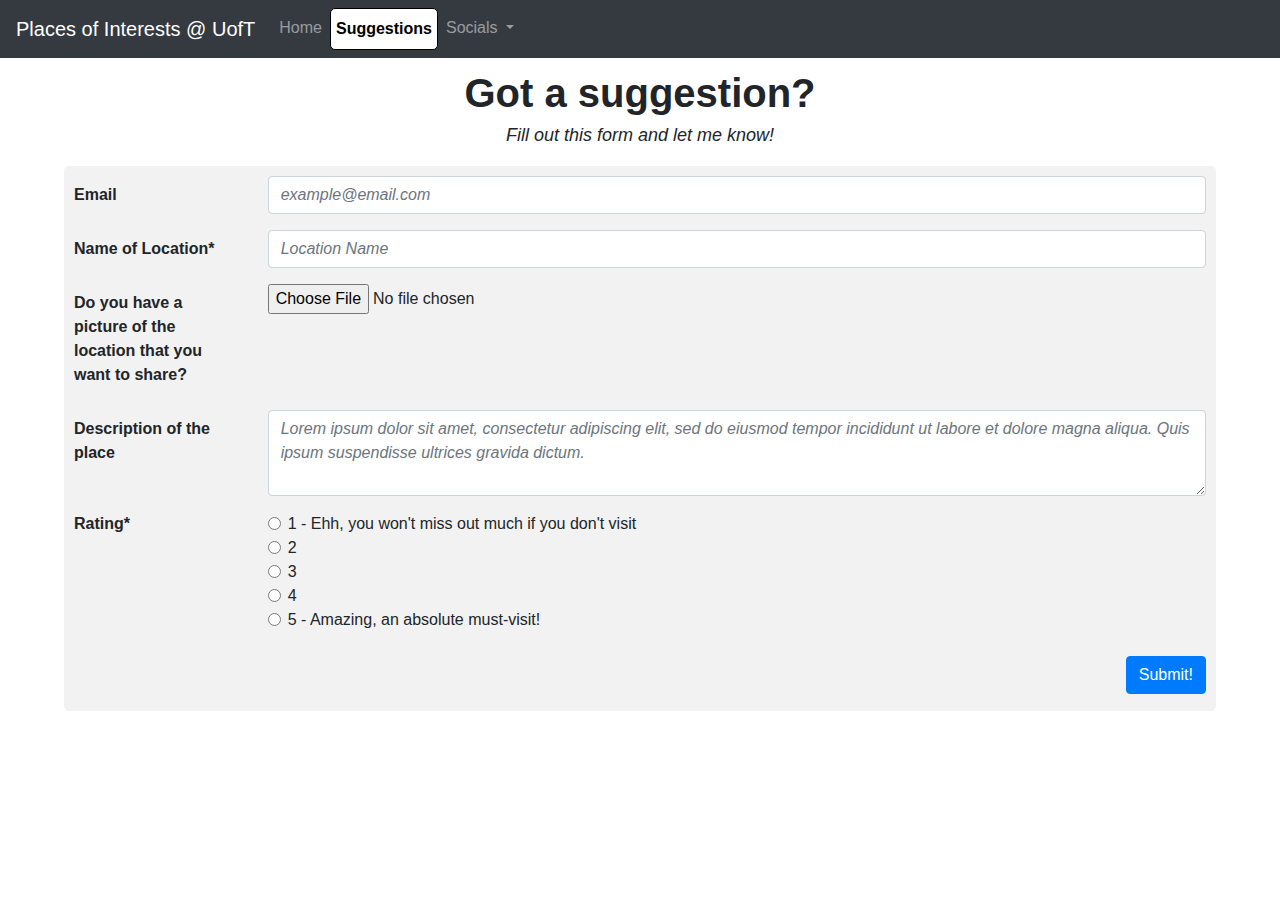
<file: suggestions.html>
<!-----------------------------------------------------------------------------
  Suggestion page for website.
  Built with Bootstrap v4.0.
  Bootstrap v4.0 Reference: https://getbootstrap.com/docs/4.0/
  Created by Jia Hao Choo for GGR472 Lab 1 (Winter 2024)
------------------------------------------------------------------------------>

<!DOCTYPE html>
<html lang="en">
  <head>
    <meta charset="UTF-8" />
    <meta
      name="viewport"
      content="width=device-width, initial-scale=1, shrink-to-fit=no"
    />
    <!--Setting title and icon for browser tab-->
    <title>Places of Interests @ UofT</title>
    <link rel="icon" type="image/x-icon" href="./images/favicon.ico" />
    <!--Connecting Bootstrap v4.0 css-->
    <link
      rel="stylesheet"
      href="https://cdn.jsdelivr.net/npm/bootstrap@4.0.0/dist/css/bootstrap.min.css"
      integrity="sha384-Gn5384xqQ1aoWXA+058RXPxPg6fy4IWvTNh0E263XmFcJlSAwiGgFAW/dAiS6JXm"
      crossorigin="anonymous"
    />
    <!--Connectin custom stylesheet-->
    <link rel="stylesheet" href="./style.css" />
    <!--Connecting FontAwesome icons-->
    <link
      rel="stylesheet"
      href="https://cdnjs.cloudflare.com/ajax/libs/font-awesome/4.7.0/css/font-awesome.min.css"
    />
  </head>
  <body>
    <!--Navigation bar using Bootstrap
    (https://getbootstrap.com/docs/4.0/components/navbar/)-->
    <nav class="navbar navbar-expand-lg navbar-dark bg-dark">
      <!--Website title in nav bar name-->
      <a class="navbar-brand" href="index.html">Places of Interests @ UofT</a>
      <button
        class="navbar-toggler"
        type="button"
        data-toggle="collapse"
        data-target="#navbarSupportedContent"
        aria-controls="navbarSupportedContent"
        aria-expanded="false"
        aria-label="Toggle navigation"
      >
        <span class="navbar-toggler-icon"></span>
      </button>
      <div class="collapse navbar-collapse" id="navbarSupportedContent">
        <ul class="navbar-nav mr-auto">
          <li class="nav-item">
            <!--Link to home page-->
            <a class="nav-link" href="./index.html">Home</a>
          </li>
          <li class="nav-item active">
            <!--Link to suggestion page-->
            <a class="nav-link" id="current" href="./suggestions.html"
              >Suggestions</a
            >
          </li>
          <li class="nav-item dropdown">
            <!--Dropdown links to socials-->
            <a
              class="nav-link dropdown-toggle"
              href="#"
              id="navbarDropdown"
              role="button"
              data-toggle="dropdown"
              aria-haspopup="true"
              aria-expanded="false"
            >
              Socials
            </a>
            <div class="dropdown-menu" aria-labelledby="navbarDropdown">
              <!--Should open these links in an external page-->
              <a
                class="dropdown-item"
                href="https://www.facebook.com/"
                target="_blank"
                >Facebook</a
              >
              <a
                class="dropdown-item"
                href="https://www.instagram.com/?hl=en"
                target="_blank"
                >Instagram</a
              >
              <a
                class="dropdown-item"
                href="https://www.tiktok.com/"
                target="_blank"
                >Tiktok</a
              >
            </div>
          </li>
        </ul>
      </div>
    </nav>

    <!--Headers section-->
    <div class="header">
      <!--A fun hidden animation for header h1 with a Bootstrap tooltip 
        (https://getbootstrap.com/docs/4.0/components/tooltips/) message 
        after hoverring on it for about 2s. -->
      <h1
        data-toggle="tooltip"
        data-placement="bottom"
        title="Enjoy the animation!"
      >
        Got a suggestion?
      </h1>
      <h2>Fill out this form and let me know!</h2>
    </div>

    <!--Main content section-->
    <div class="main">
      <!--Suggestion form using Bootstrap
        (https://getbootstrap.com/docs/4.0/components/forms/)
        Form has a horizontal layout, but will change to vertical layout for 
        small/medium screen sizes -->
      <form id="suggestion-form">
        <!--Email field-->
        <div class="form-group row">
          <label for="inputEmail" class="col-lg-2 col-form-label">Email</label>
          <div class="col-lg-10">
            <input
              type="email"
              class="form-control"
              id="inputEmail"
              placeholder="example@email.com"
            />
          </div>
        </div>
        <!--Name of location field (required)-->
        <div class="form-group row">
          <label for="inputLocationName" class="col-lg-2 col-form-label"
            >Name of Location*</label
          >
          <div class="col-lg-10">
            <input
              class="form-control"
              id="inputLocationName"
              placeholder="Location Name"
              required
            />
          </div>
        </div>
        <!--User picture of location field-->
        <div class="form-group row">
          <label for="inputFile" class="col-lg-2 col-form-label"
            >Do you have a picture of the location that you want to
            share?</label
          >
          <div class="col-lg-10">
            <input
              type="file"
              class="form-control-file"
              id="inputFile"
              placeholder="Location Name"
            />
          </div>
        </div>
        <!--Description of place field-->
        <div class="form-group row">
          <label for="inputDescription" class="col-lg-2 col-form-label"
            >Description of the place</label
          >
          <div class="col-lg-10">
            <textarea
              class="form-control"
              id="inputDescription"
              rows="3"
              placeholder="Lorem ipsum dolor sit amet, consectetur adipiscing elit, sed do eiusmod tempor incididunt ut labore et dolore magna aliqua. Quis ipsum suspendisse ultrices gravida dictum."
            ></textarea>
          </div>
        </div>
        <!--User rating field (required)-->
        <fieldset class="form-group">
          <div class="row">
            <legend class="col-form-label col-lg-2 pt-0">Rating*</legend>
            <!--Individual rating's radiobuttons-->
            <div class="col-lg-10">
              <div class="form-check">
                <input
                  class="form-check-input"
                  type="radio"
                  name="ratings"
                  id="rating1"
                  value="1"
                  required
                />
                <label class="form-check-label" for="rating1">
                  1 - Ehh, you won't miss out much if you don't visit
                </label>
              </div>
              <div class="form-check">
                <input
                  class="form-check-input"
                  type="radio"
                  name="ratings"
                  id="rating2"
                  value="2"
                  required
                />
                <label class="form-check-label" for="rating2"> 2 </label>
              </div>
              <div class="form-check">
                <input
                  class="form-check-input"
                  type="radio"
                  name="ratings"
                  id="rating3"
                  value="3"
                  required
                />
                <label class="form-check-label" for="rating3"> 3 </label>
              </div>
              <div class="form-check">
                <input
                  class="form-check-input"
                  type="radio"
                  name="ratings"
                  id="rating4"
                  value="4"
                  required
                />
                <label class="form-check-label" for="rating4"> 4 </label>
              </div>
              <div class="form-check">
                <input
                  class="form-check-input"
                  type="radio"
                  name="ratings"
                  id="rating5"
                  value="5"
                  required
                />
                <label class="form-check-label" for="rating5">
                  5 - Amazing, an absolute must-visit!
                </label>
              </div>
            </div>
          </div>
        </fieldset>
        <div class="form-group row text-right">
          <div class="col-sm-12">
            <button type="submit" class="btn btn-primary">Submit!</button>
          </div>
        </div>
      </form>
    </div>

    <!--Connecting Bootstrap v4.0 js-->
    <script
      src="https://code.jquery.com/jquery-3.2.1.slim.min.js"
      integrity="sha384-KJ3o2DKtIkvYIK3UENzmM7KCkRr/rE9/Qpg6aAZGJwFDMVNA/GpGFF93hXpG5KkN"
      crossorigin="anonymous"
    ></script>
    <script
      src="https://cdn.jsdelivr.net/npm/popper.js@1.12.9/dist/umd/popper.min.js"
      integrity="sha384-ApNbgh9B+Y1QKtv3Rn7W3mgPxhU9K/ScQsAP7hUibX39j7fakFPskvXusvfa0b4Q"
      crossorigin="anonymous"
    ></script>
    <script
      src="https://cdn.jsdelivr.net/npm/bootstrap@4.0.0/dist/js/bootstrap.min.js"
      integrity="sha384-JZR6Spejh4U02d8jOt6vLEHfe/JQGiRRSQQxSfFWpi1MquVdAyjUar5+76PVCmYl"
      crossorigin="anonymous"
    ></script>

    <!--Connecting custom js-->
    <script src="./script.js"></script>
  </body>
</html>
</file>
<file: style.css>
/** ========================================================================= */
/** This stylesheet is used for both index.html and suggestions.html          */
/** Created by Jia Hao Choo for GGR472 Lab 1 (Winter 2024)                    */
/** ========================================================================= */

/** Styling to indicate current page item in nav bar with 
bolded text in white background with rounded corner*/
#current {
  font-weight: bold;
  background-color: white;
  color: black;
  border: 1px solid black;
  border-radius: 5px;
  height: fit-content;
  width: fit-content;
  padding-left: 5px;
  padding-right: 5px;
}

/** Styling for header section which should always be centered */
.header {
  text-align: center;
  margin-top: 8pt;
  margin-bottom: 10pt;

  /** h1 Styling under header */
  h1 {
    font-weight: bold;
    font-family: Verdana, sans-serif; /** Priority for Verdana font, else default sans-serif */
  }

  /** animation when h1 is hovered over */
  h1:hover {
    animation-name: colorchange;
    animation-delay: 2s;
    animation-duration: 5s;
    animation-iteration-count: infinite;
  }

  /** h2 Styling under header */
  h2 {
    font-style: italic;
    font-family: Verdana, sans-serif; /** Priority for Verdana font, else default sans-serif */
    font-size: large;
  }
}

.main {
  /** Styling for parapraph inside the main section */
  p {
    text-align: center;
    margin-left: auto;
    margin-right: auto;
    width: 90%;
  }

  /** Styling for the buttons inside the main section */
  .btn {
    font-family: Verdana, sans-serif; /** Priority for Verdana font, else default sans-serif */
    margin-top: 8px;
  }

  /** Styling for outro paragraph before footer */
  .outro {
    height: 90px;
  }

  /** Styling for the form inside the main section */
  form {
    margin-top: 20px;
    margin-left: auto;
    margin-right: auto;
    width: 90%;
    border-radius: 5px;
    padding: 10px 10px 1px 10px;
    background-color: rgba(211, 211, 211, 0.3);
    height: fit-content;

    /** Styling for the form labels */
    .col-form-label {
      font-weight: bold;
    }

    /** Styling for the form input placeholder values */
    input::placeholder,
    textarea::placeholder {
      font-style: italic;
    }
  }
}

/** Styling for carousel */
.carousel {
  margin-left: auto;
  margin-right: auto;
  margin-bottom: 10px;
  width: 95%;
  height: 90%;

  /** Styling for carousel captions */
  .carousel-caption {
    text-shadow: 0px 1px 2px #000000;

    h5 {
      font-size: 0.9rem;
    }

    p {
      font-size: 0.75rem;
    }

    i {
      font-size: 1.75rem;
    }
  }

  /** Styling for carousel images */
  img {
    border-radius: 5px;
  }

  /** Carousel controls buttons should have a black
    background with 30% transparency when hovered over */
  .carousel-control:hover {
    background-color: rgba(0, 0, 0, 0.3);
  }
}

/** Styling for the reaction (like/dislike) buttons*/
.reaction-button {
  cursor: pointer; /** Indicates that the button is clickable */
  margin-right: 10px;
}

/** Styling for the footer with fixed position 
at the bottom with centered text*/
#footer {
  background-color: #353a40;
  position: fixed;
  bottom: 0;
  width: 100%;
  color: white;
  text-align: center;
}

/** colorchange animation*/
@keyframes colorchange {
  0% {
    color: black;
  }
  20% {
    color: blue;
  }
  40% {
    color: red;
  }
  60% {
    color: orange;
  }
  80% {
    color: green;
  }
  100% {
    color: black;
  }
}
</file>
